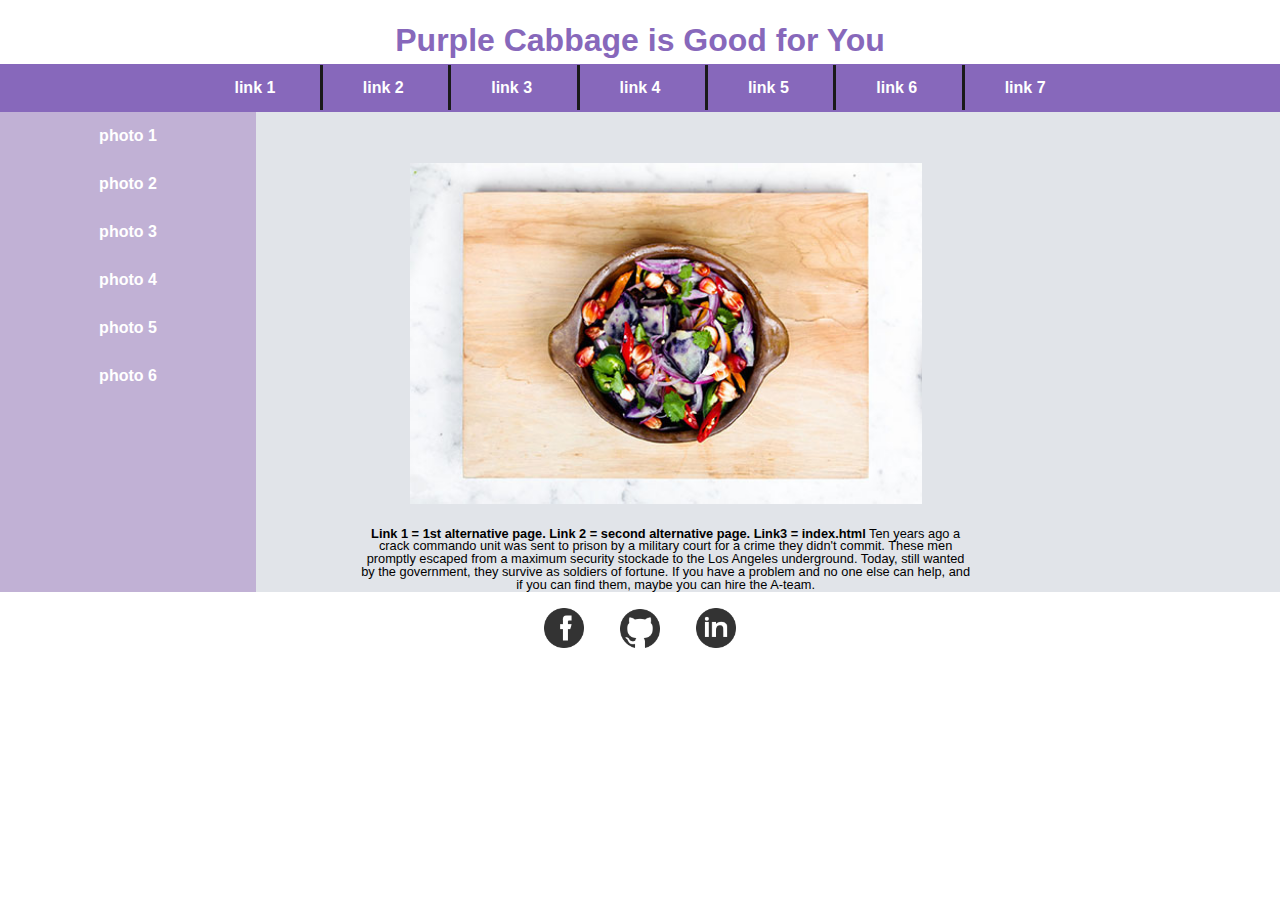
<file: index.html>
<!DOCTYPE html>
<html lang="en">

<head>
  <meta charset="utf-8" />
    <title>Mockup Assignment</title>
      <link rel="stylesheet" type="text/css" href="styles/meyer-reset.css">
      <link rel="stylesheet" type="text/css" href="styles/stylesheet.css">
</head>

  <body>
    <!-- headline and main nav -->
    <header>
      <h1>Purple Cabbage is Good for You</h1>
        <nav>
          <ul>
            <li><a href="alt1.html">link 1</a></li>
            <li><a href="alt2.html">link 2</a></li>
            <li><a href="#">link 3</a></li>
            <li><a href="#">link 4</a></li>
            <li><a href="#">link 5</a></li>
            <li><a href="#">link 6</a></li>
            <li><a href="#">link 7</a></li>
          </ul>
        </nav>
    </header>
  
    <!-- left bar with list of photos -->
    <aside>
      <ul>
        <li>photo 1</li>
        <li>photo 2</li>
        <li>photo 3</li>
        <li>photo 4</li>
        <li>photo 5</li>
        <li>photo 6</li>
        </ul>
    </aside>

    <!-- main area with photo and text -->
    <article>
    
      <img  src=images/stirfry.jpg alt="bowl of purple cabbage stir fry.">

        <p><strong>Link 1 = 1st alternative page. Link 2 = second alternative page. Link3 = index.html</strong> Ten years ago a crack commando unit was sent to prison by a military court for a crime they didn't commit. These men promptly escaped from a maximum security stockade to the Los Angeles underground. Today, still wanted by the government, they survive as soldiers of fortune. If you have a problem and no one else can help, and if you can find them, maybe you can hire the A-team.</p>

    </article>


  <!-- footer with social media links -->
    <footer>
    
      <img src="images/facebook.png" alt="facebook logo">
      <img src="images/github.png" alt="github logo">
      <img src="images/linked-in.png" alt="linkedin logo">
         
    </footer>

  </body>

</html>
</file>
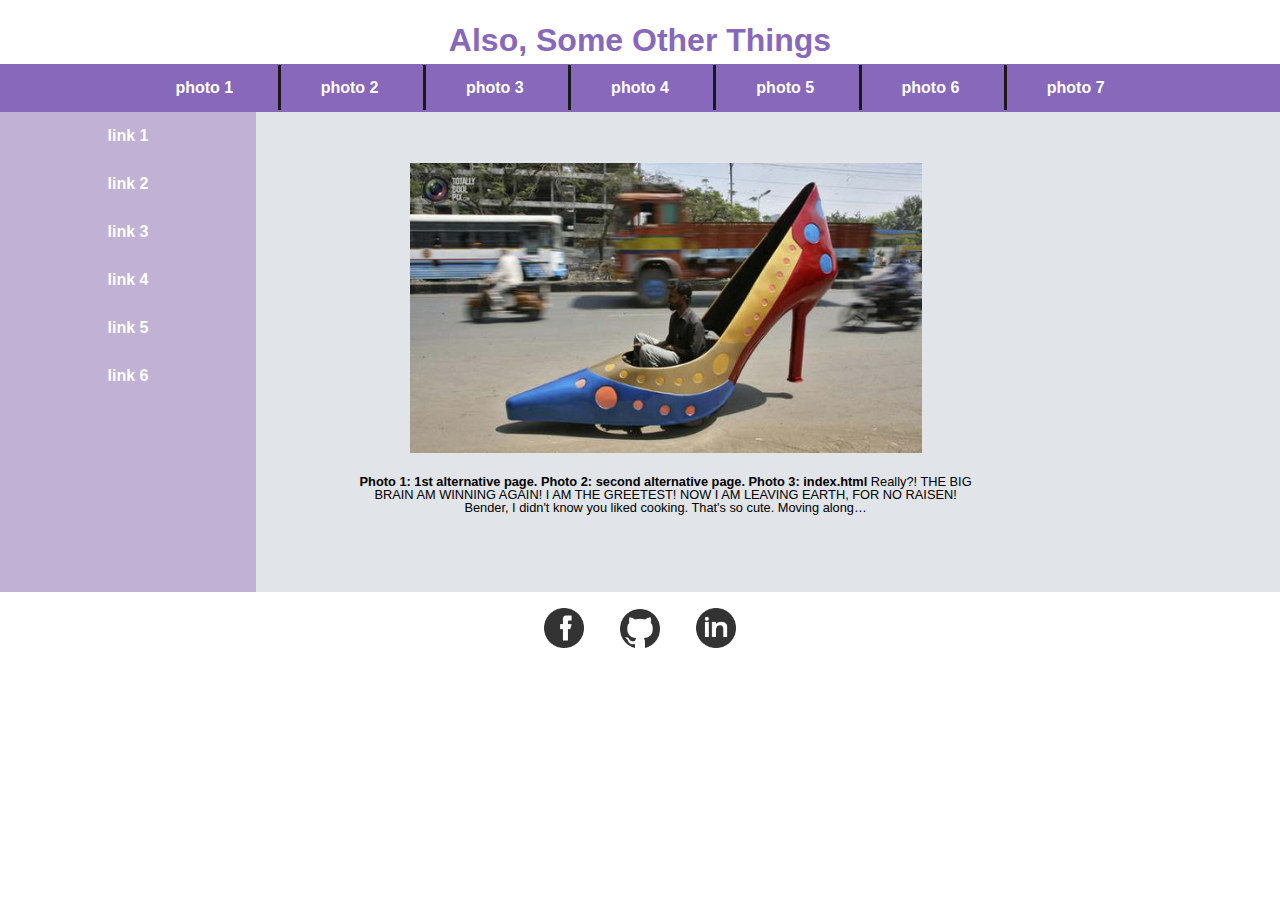
<file: alt1.html>
<!DOCTYPE html>
<html lang="en">

<head>
  <meta charset="utf-8" />
    <title>Mockup Assignment</title>
      <link rel="stylesheet" type="text/css" href="styles/meyer-reset.css">
      <link rel="stylesheet" type="text/css" href="styles/stylesheet.css">
</head>

  <body>
    <!-- headline and photos -->
    <header>
      <h1>Also, Some Other Things</h1>
        <nav>
          <ul>
            <li><a href="alt1.html">photo 1</a></li>
            <li><a href="alt2.html">photo 2</a></li>
            <li><a href="index.html">photo 3</a></li>
            <li><a href="#">photo 4</a></li>
            <li><a href="#">photo 5</a></li>
            <li><a href="#">photo 6</a></li>
            <li><a href="#">photo 7</a></li>
          </ul>
        </nav>
    </header>
  
    <!-- left bar with list of links -->
    <aside>
      <ul>
        <li>link 1</li>
        <li>link 2</li>
        <li>link 3</li>
        <li>link 4</li>
        <li>link 5</li>
        <li>link 6</li>
        </ul>
    </aside>

    <!-- main area with photo and text -->
    <article>
    
      <img  src=images/shoecar.jpg alt="man driving car shaped like high heel shoe.">

        <p><strong>Photo 1: 1st alternative page. Photo 2: second alternative page. Photo 3: index.html</strong> Really?! THE BIG BRAIN AM WINNING AGAIN! I AM THE GREETEST! NOW I AM LEAVING EARTH, FOR NO RAISEN! Bender, I didn't know you liked cooking. That's so cute. Moving along…</p>

    </article>


  <!-- footer with social media links -->
    <footer>
    
      <img src="images/facebook.png" alt="facebook logo">
      <img src="images/github.png" alt="github logo">
      <img src="images/linked-in.png" alt="linkedin logo">
         
    </footer>

  </body>

</html>
</file>
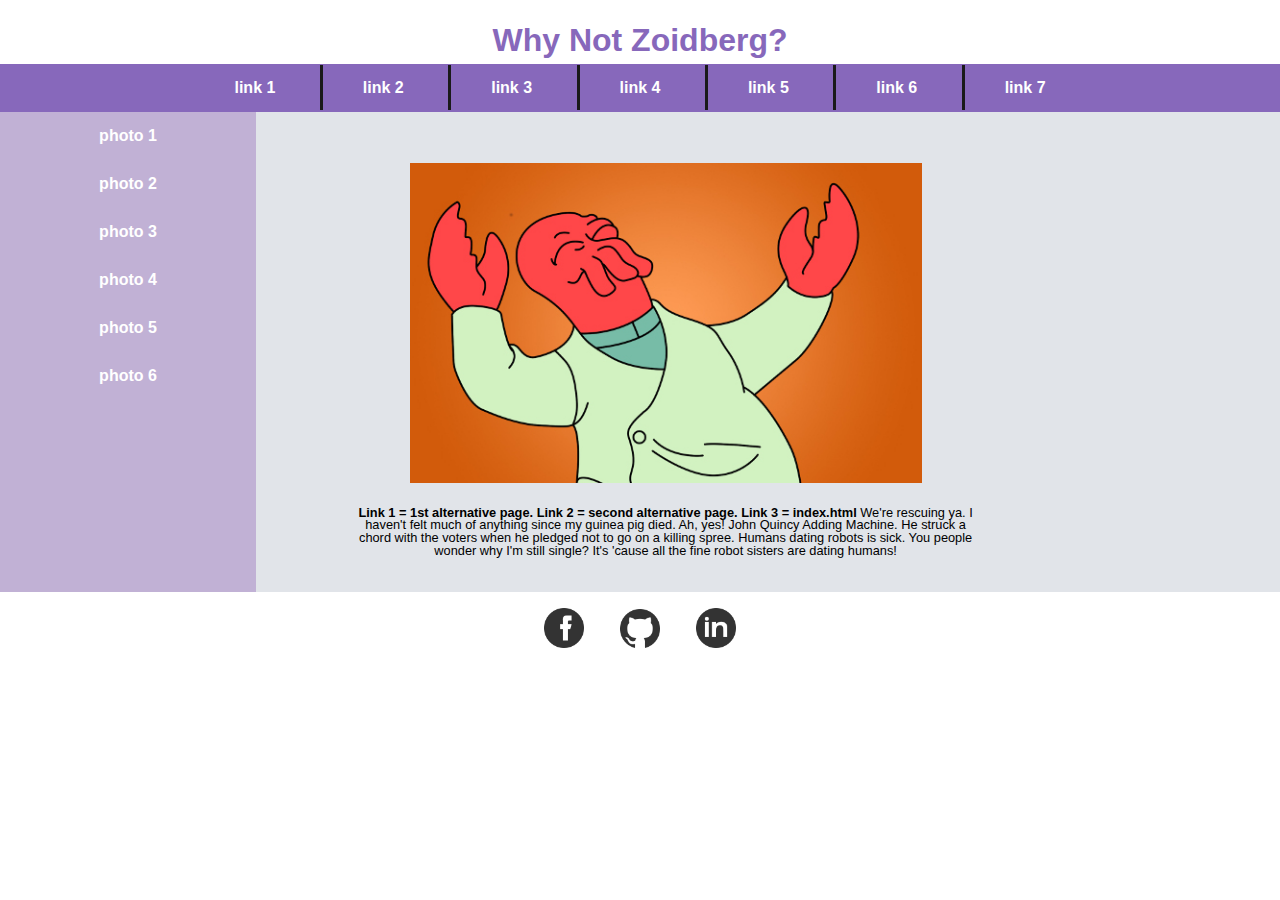
<file: alt2.html>
<!DOCTYPE html>
<html lang="en">

<head>
  <meta charset="utf-8" />
    <title>Mockup Assignment</title>
      <link rel="stylesheet" type="text/css" href="styles/meyer-reset.css">
      <link rel="stylesheet" type="text/css" href="styles/stylesheet.css">
</head>

  <body>
    
    <!-- headline and main nav -->
    <header>
      <h1>Why Not Zoidberg?</h1>
        <nav>
          <ul>
            <li><a href="alt1.html">link 1</a></li>
            <li><a href="alt2.html">link 2</a></li>
            <li><a href="index.html">link 3</a></li>
            <li><a href="#">link 4</a></li>
            <li><a href="#">link 5</a></li>
            <li><a href="#">link 6</a></li>
            <li><a href="#">link 7</a></li>
          </ul>
        </nav>
    </header>
  
    <!-- left bar with list of photos -->
    <aside>
      <ul>
        <li>photo 1</li>
        <li>photo 2</li>
        <li>photo 3</li>
        <li>photo 4</li>
        <li>photo 5</li>
        <li>photo 6</li>
        </ul>
    </aside>

    <!-- main area with photo and text -->
    <article>
    
      <img  src=images/zoidberg.jpg alt="blissful Zoidberg">

        <p><strong>Link 1 = 1st alternative page. Link 2 = second alternative page. Link 3 = index.html</strong> We're rescuing ya. I haven't felt much of anything since my guinea pig died. Ah, yes! John Quincy Adding Machine. He struck a chord with the voters when he pledged not to go on a killing spree. Humans dating robots is sick. You people wonder why I'm still single? It's 'cause all the fine robot sisters are dating humans!</p>

    </article>


  <!-- footer with social media links -->
    <footer>
    
      <img src="images/facebook.png" alt="facebook logo">
      <img src="images/github.png" alt="github logo">
      <img src="images/linked-in.png" alt="linkedin logo">
         
    </footer>

  </body>

</html>
</file>
<file: styles/stylesheet.css>
/*State your font business, please.*/

* {
  font-family: Helvetica Neue,Helvetica,Arial,sans-serif;
}

/*Major components - header, nav, aside, article, footer.*/

header h1 { 
  color: #8768BB;
  text-align: center;
  padding: 1.5rem 0rem .5rem 0rem;
  font-weight: 700
    
}

nav {
  clear: both;
  list-style:none;
  text-align: center;
  background-color: #8768BB;

}

nav li  {
  display:inline;
  width: 100%;
  padding-left: 1.5rem;
  padding-right: 1.5rem;
   
}

nav li+li { 
  border-left: .2rem solid #1A1A1A;
  padding-top: .9rem;
  padding-bottom: .9rem;

}

nav a {
  display:inline-block;
  padding:1rem;
} 

aside { 
  clear: both; 
  float: left;
  width: 20%;
  background-color: #C1B1D5;
  text-align: center;
  font-weight: 700;
  line-height: 3rem;
  color: white;
  height: 30rem;
}

article {
  float: right;
  width: 80%;
  background-color: #E1E4E9;
  height: 30rem; 
}

article img {
  padding: 5% 5% 1% 15%;
  width: 50%;
  height: auto;
}

article p {
  padding: 1% 30% 1% 10%;
  text-align: center;
  font-size: .8rem
  
}

footer{
  bottom: 0;
  position: relative; 
  width: 100%;
  text-align: center;
  width: 100%;
  margin:auto;
}

footer img {
  padding: 1rem 1rem 0rem 1rem;
    width: 2.5rem;
    height: auto;
}

/*Link appearance and behavior.*/

a:link {
  text-decoration: none;
  color: white;
  font-weight: 700;
}

a:visited {
  text-decoration: none;
  color: white;
  font-weight: 700;
}

a:hover {
  color: white;
  text-decoration: underline;
  font-weight: 600;
}
</file>
